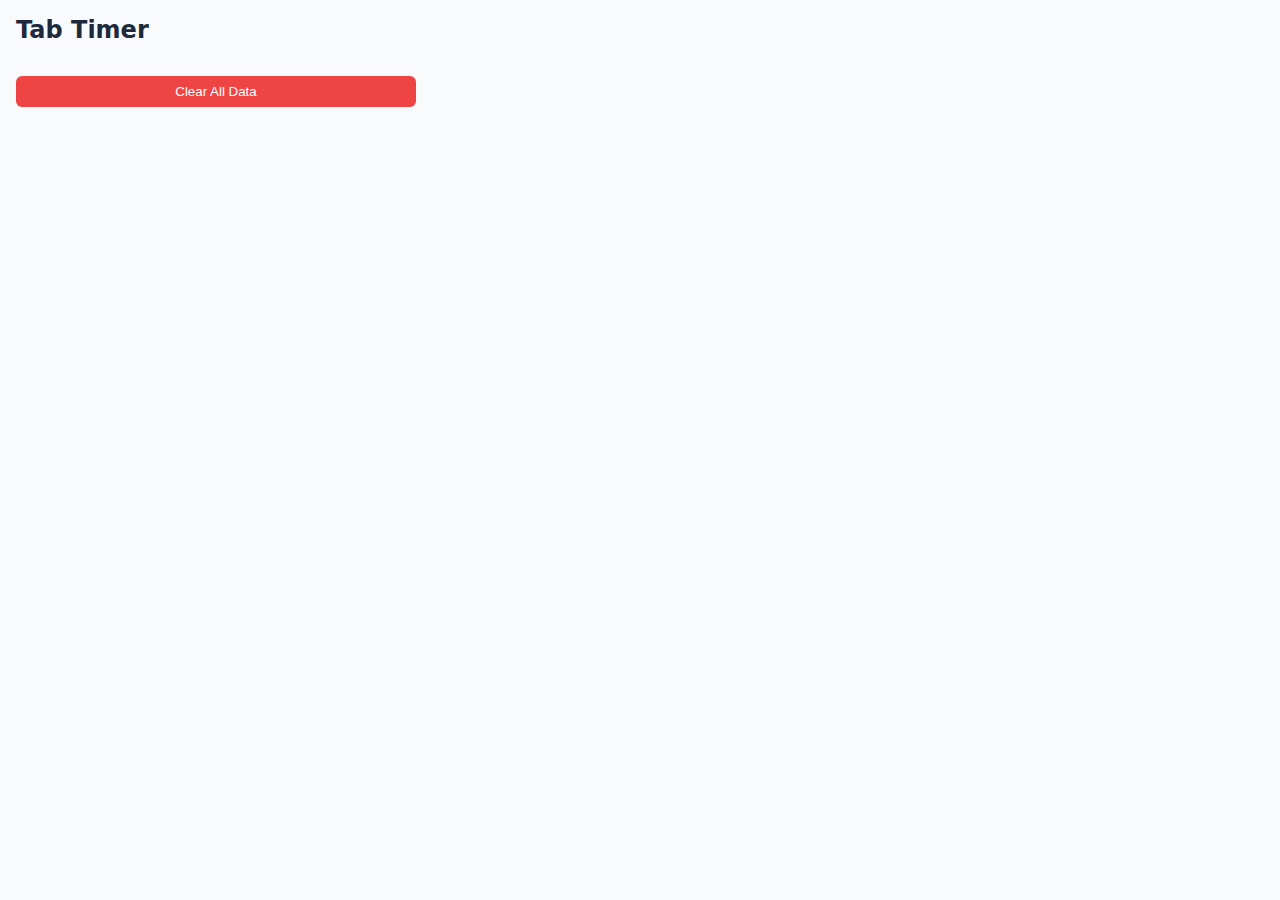
<file: popup.html>
<!DOCTYPE html>
<html>
<head>
  <title>Tab Timer</title>
  <link rel="stylesheet" href="styles.css">
</head>
<body>
  <div class="container">
    <h1>Tab Timer</h1>
    <div id="tabList" class="tab-list"></div>
    <button id="clearData" class="clear-button">Clear All Data</button>
  </div>
  <script src="popup.js"></script>
</body>
</html>
</file>
<file: styles.css>
body {
  width: 400px;
  margin: 0;
  padding: 16px;
  font-family: system-ui, -apple-system, sans-serif;
  background: #f8fafc;
}

.container {
  display: flex;
  flex-direction: column;
  gap: 16px;
}

h1 {
  margin: 0;
  color: #1e293b;
  font-size: 1.5rem;
  font-weight: 600;
}

.tab-list {
  display: flex;
  flex-direction: column;
  gap: 8px;
  max-height: 400px;
  overflow-y: auto;
}

.tab-item {
  display: flex;
  align-items: center;
  gap: 12px;
  padding: 8px 12px;
  background: white;
  border-radius: 8px;
  box-shadow: 0 1px 2px rgba(0, 0, 0, 0.05);
}

.favicon {
  width: 16px;
  height: 16px;
  flex-shrink: 0;
}

.tab-title {
  flex: 1;
  font-size: 0.875rem;
  color: #334155;
  white-space: nowrap;
  overflow: hidden;
  text-overflow: ellipsis;
}

.tab-time {
  font-size: 0.875rem;
  color: #64748b;
  font-variant-numeric: tabular-nums;
}

.clear-button {
  padding: 8px 16px;
  background: #ef4444;
  color: white;
  border: none;
  border-radius: 6px;
  font-weight: 500;
  cursor: pointer;
  transition: background 0.2s;
}

.clear-button:hover {
  background: #dc2626;
}
</file>
